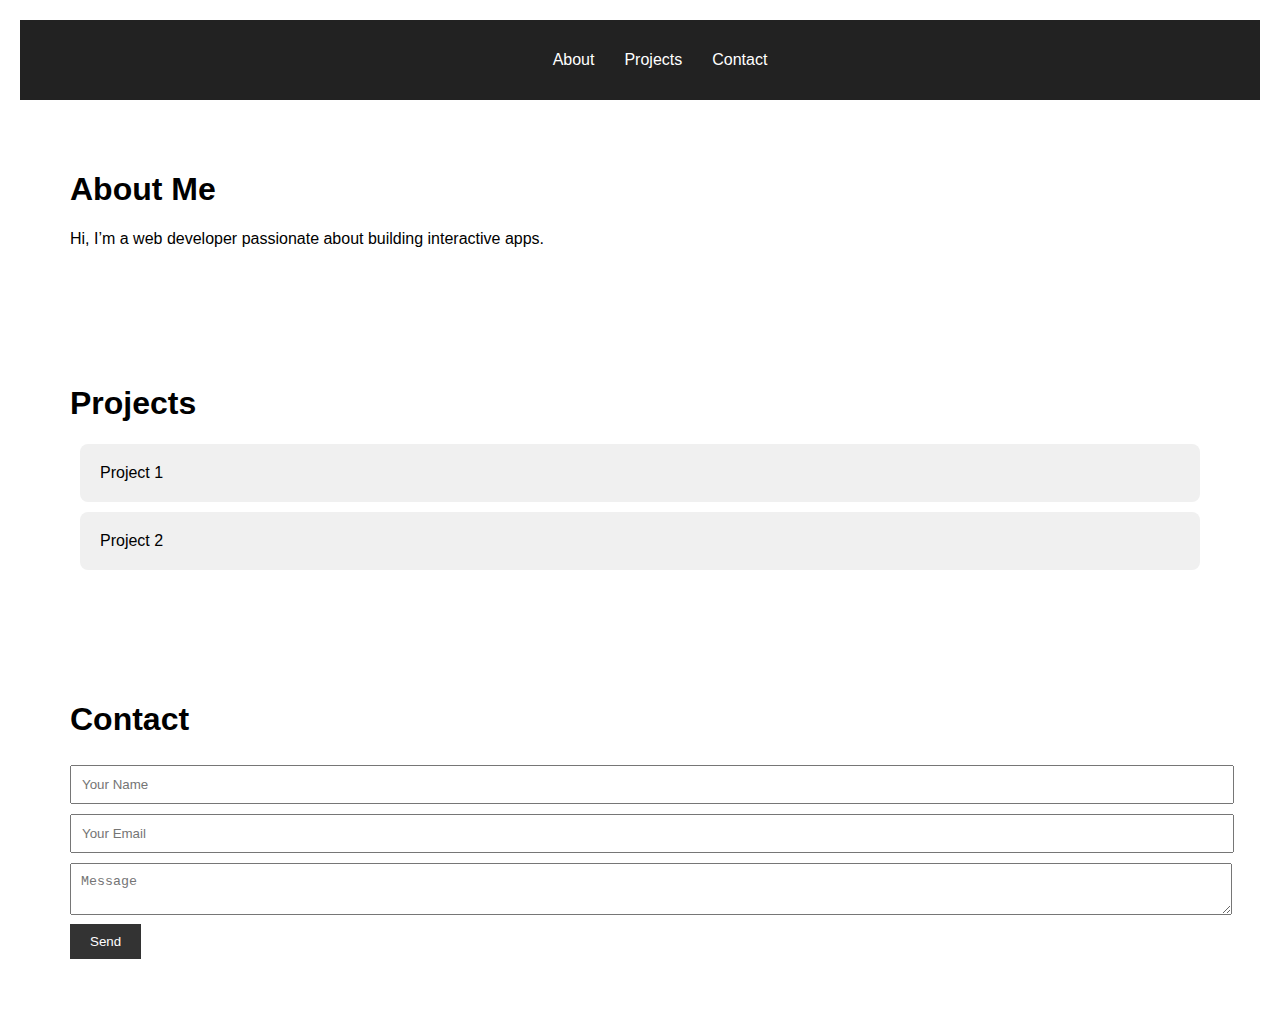
<file: index.html>
<!DOCTYPE html>
<html lang="en">
<head>
  <meta charset="UTF-8">
  <meta name="viewport" content="width=device-width, initial-scale=1.0">
  <title>My Portfolio</title>
  <link rel="stylesheet" href="style.css">
</head>
<body>
  <header>
    <nav>
      <ul>
        <li><a href="#about">About</a></li>
        <li><a href="#projects">Projects</a></li>
        <li><a href="#contact">Contact</a></li>
      </ul>
    </nav>
  </header>

  <section id="about">
    <h1>About Me</h1>
    <p>Hi, I’m a web developer passionate about building interactive apps.</p>
  </section>

  <section id="projects">
    <h1>Projects</h1>
    <div class="project-card">Project 1</div>
    <div class="project-card">Project 2</div>
  </section>

  <section id="contact">
    <h1>Contact</h1>
    <form>
      <input type="text" placeholder="Your Name" required>
      <input type="email" placeholder="Your Email" required>
      <textarea placeholder="Message"></textarea>
      <button type="submit">Send</button>
    </form>
  </section>
</body>
</html>
</file>
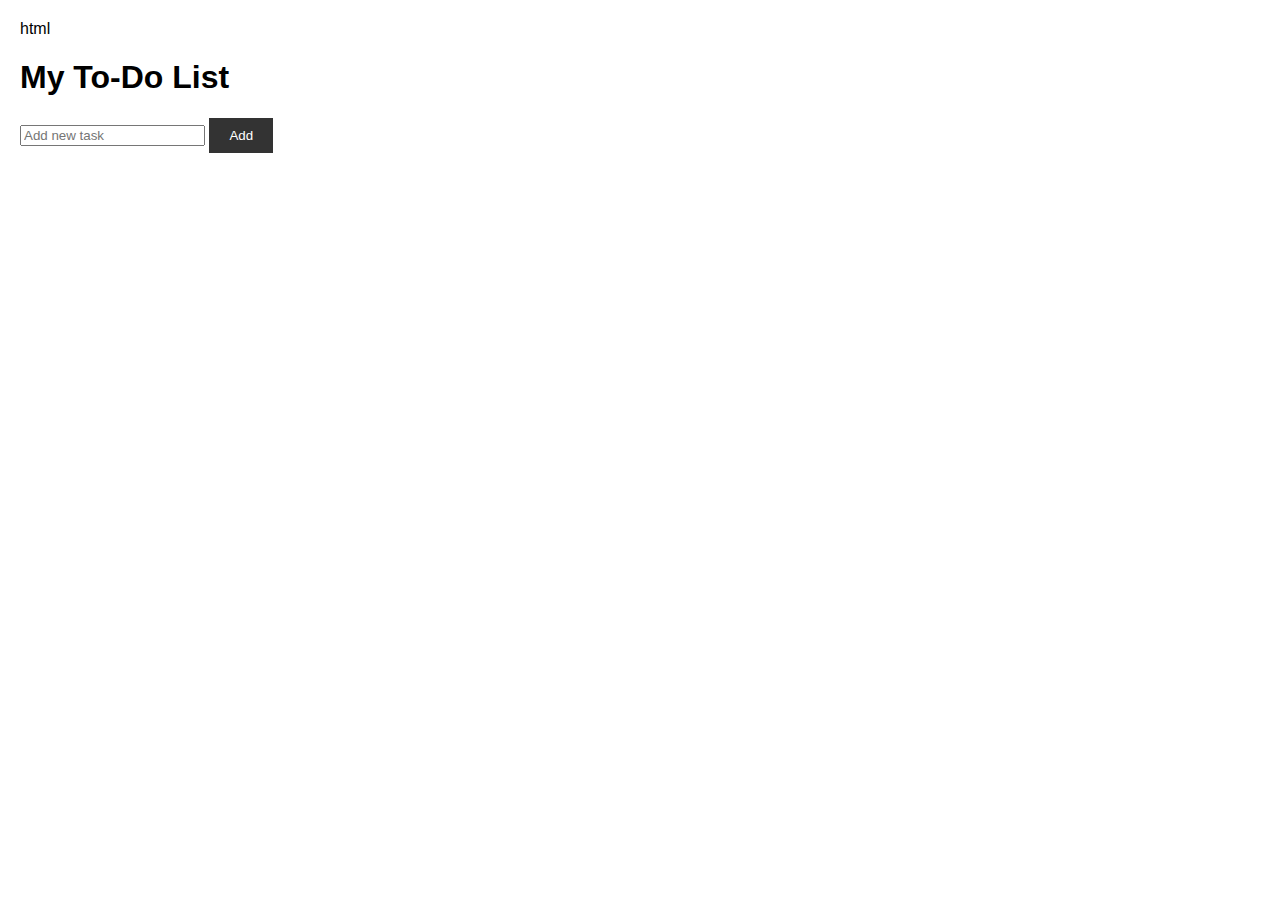
<file: index1.html>
html
<!DOCTYPE html>
<html lang="en">
<head>
  <meta charset="UTF-8">
  <meta name="viewport" content="width=device-width, initial-scale=1.0">
  <title>To-Do List</title>
  <link rel="stylesheet" href="style.css">
</head>
<body>
  <h1>My To-Do List</h1>
  <input type="text" id="taskInput" placeholder="Add new task">
  <button onclick="addTask()">Add</button>
  <ul id="taskList"></ul>

  <script src="script.js"></script>
</body>
</html>
</file>
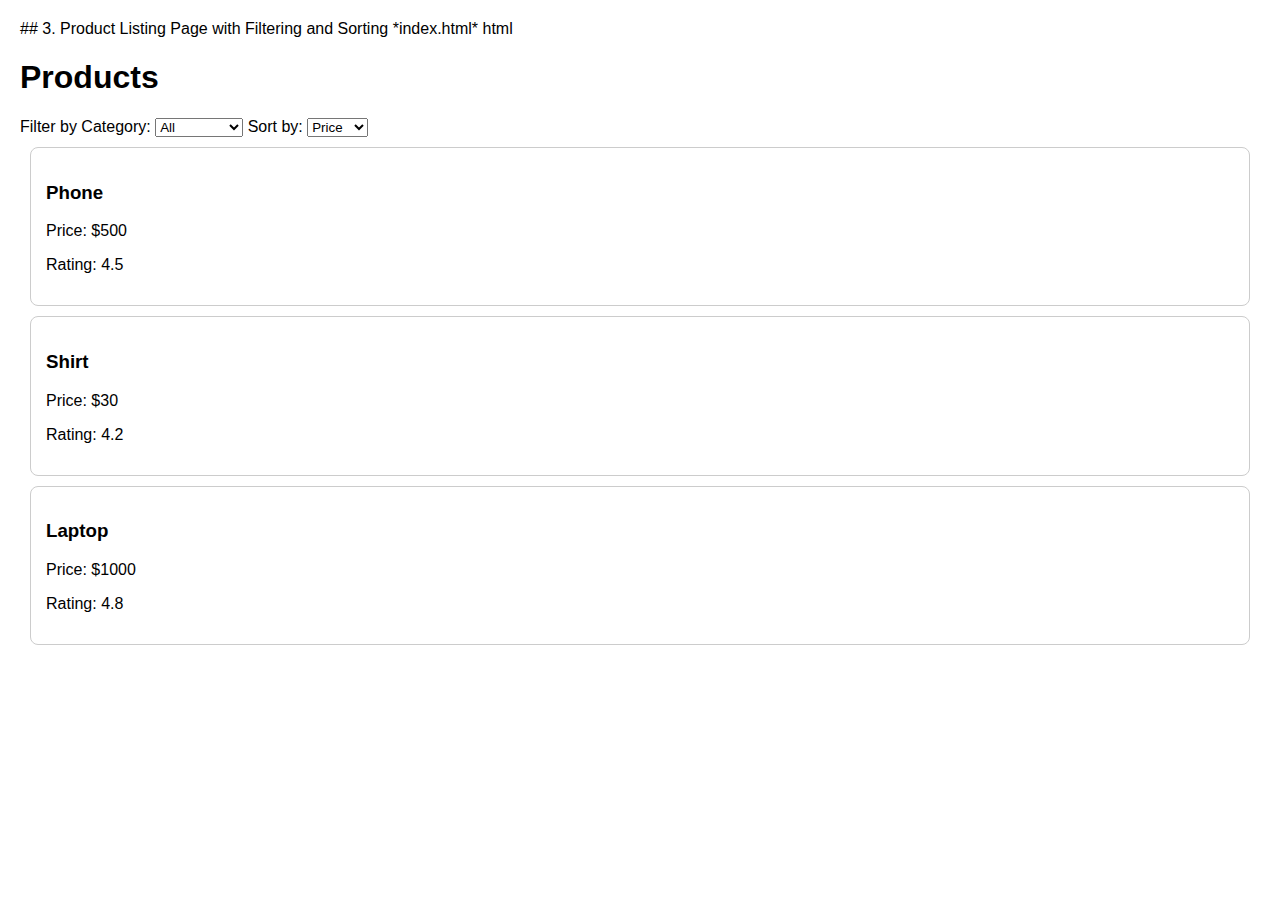
<file: index2.html>
## 3. Product Listing Page with Filtering and Sorting

*index.html*

html
<!DOCTYPE html>
<html lang="en">
<head>
  <meta charset="UTF-8">
  <meta name="viewport" content="width=device-width, initial-scale=1.0">
  <title>Product Listing</title>
  <link rel="stylesheet" href="style.css">
</head>
<body>
  <h1>Products</h1>
  <label>Filter by Category:</label>
  <select id="filter" onchange="filterProducts()">
    <option value="all">All</option>
    <option value="electronics">Electronics</option>
    <option value="clothing">Clothing</option>
  </select>

  <label>Sort by:</label>
  <select id="sort" onchange="sortProducts()">
    <option value="price">Price</option>
    <option value="rating">Rating</option>
  </select>

  <div id="productList"></div>

  <script src="script.js"></script>
</body>
</html>
</file>
<file: style.css>
body {
  font-family: Arial, sans-serif;
  margin: 0; padding: 0;
}
header {
  background: #222; color: #fff;
  padding: 15px; text-align: center;
}
nav ul { list-style: none; display: flex; justify-content: center; }
nav ul li { margin: 0 15px; }
nav ul li a { color: white; text-decoration: none; }
section { padding: 50px; }
.project-card {
  background: #f0f0f0; margin: 10px; padding: 20px; border-radius: 8px;
}
form input, form textarea {
  width: 100%; margin: 5px 0; padding: 10px;
}
button { background: #333; color: #fff; padding: 10px 20px; border: none; }
body { font-family: Arial, sans-serif; padding: 20px; }
.product { border: 1px solid #ccc; padding: 15px; margin: 10px; border-radius: 8px; }
</file>
